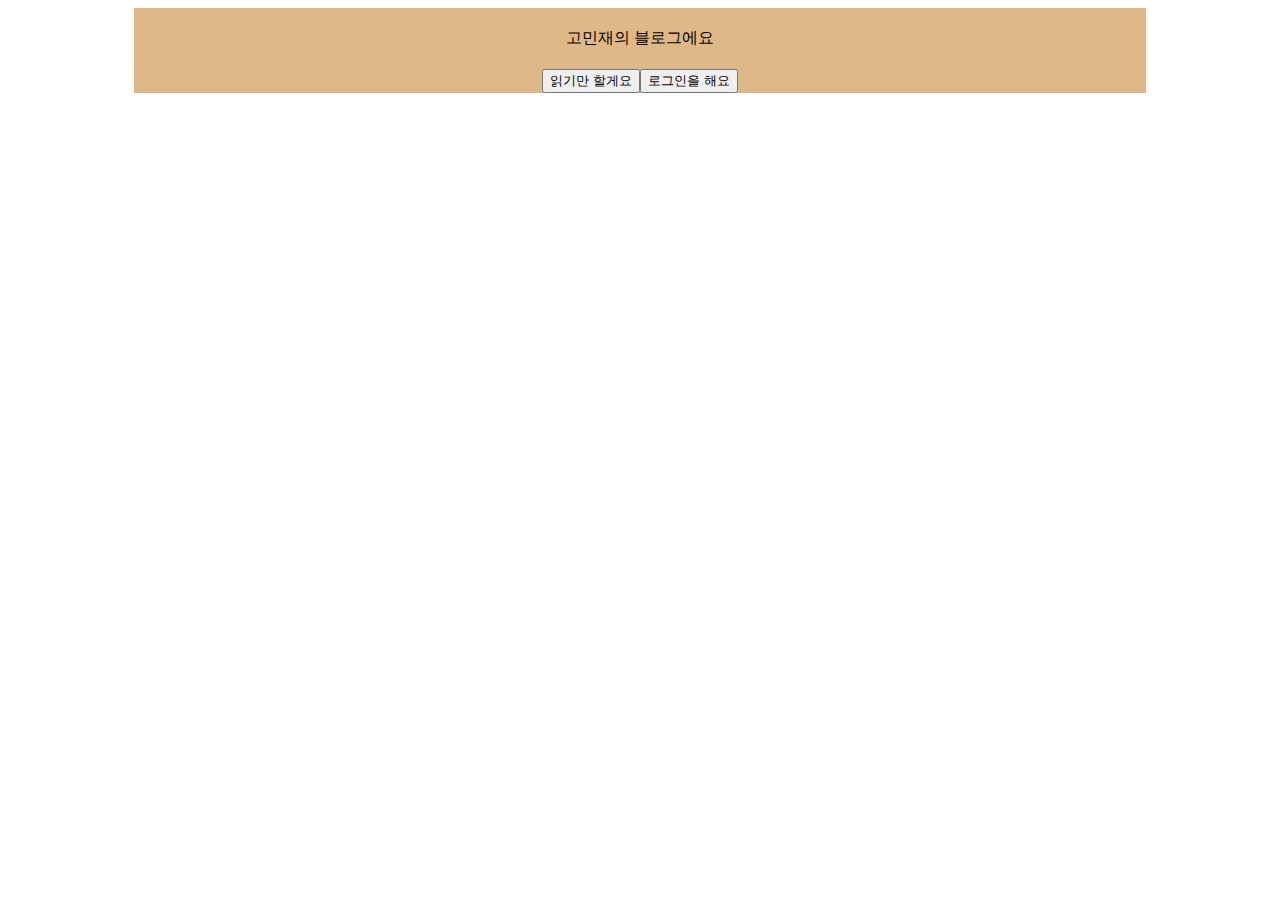
<file: index.html>
<!DOCTYPE html>
<html lang="en">
<head>
    <link rel="stylesheet" href="main.css" />
    <meta charset="UTF-8">
    <meta name="viewport" content="width=device-width, initial-scale=1.0">
    <title>Document</title>
</head>
<body>
    <div id = "main_container"></div>
    <script src = "main.js"></script>
</body>
</html>
</file>
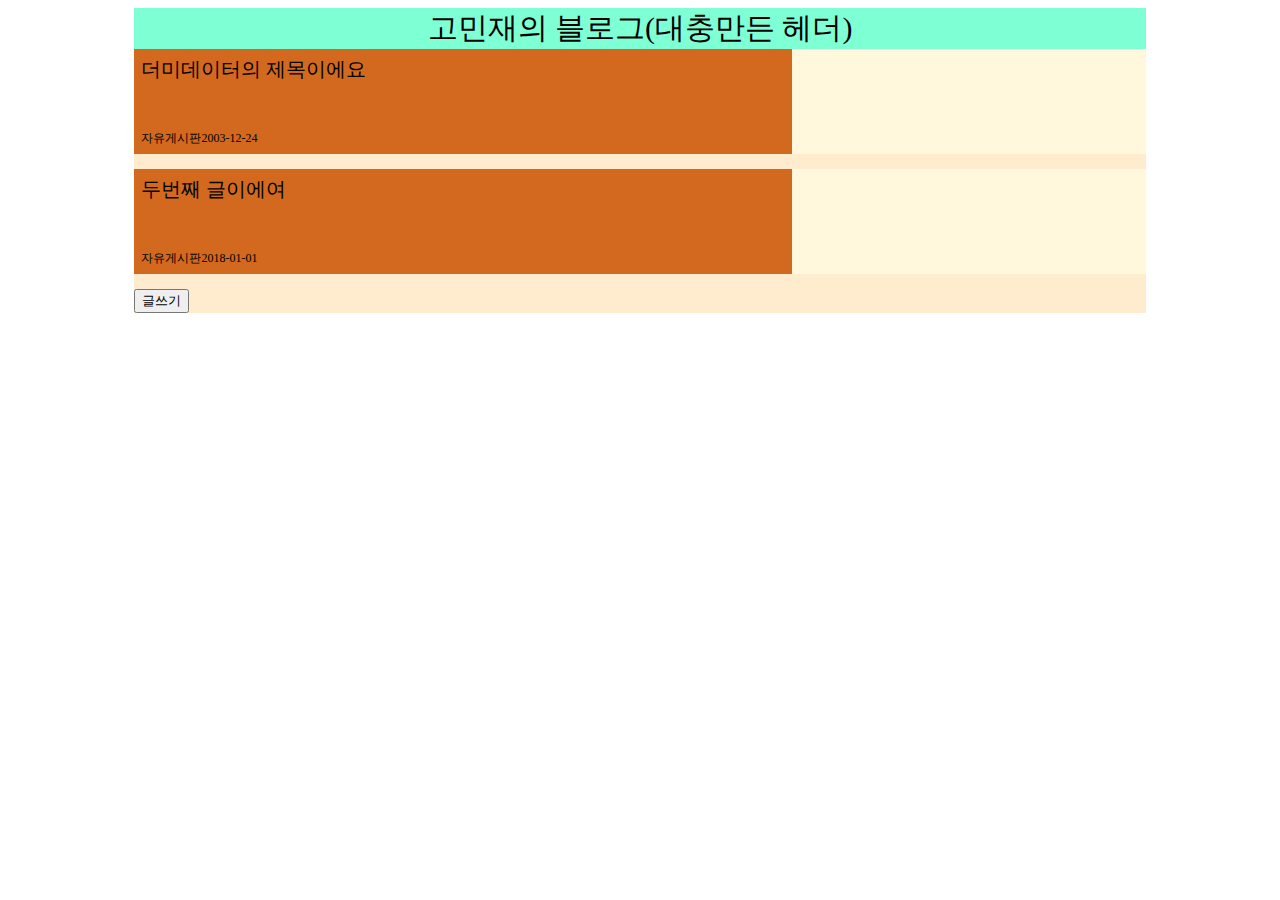
<file: articles.html>
<!DOCTYPE html>
<html lang="en">
<head>
    <meta charset="UTF-8">
    <meta name="viewport" content="width=device-width, initial-scale=1.0">
    <link rel="stylesheet" href="articles.css" />
    <title>Document</title>
</head>
<body>
    <div id = "main_container"></div>
    <script src="articles.js"></script>
</body>
</html>
</file>
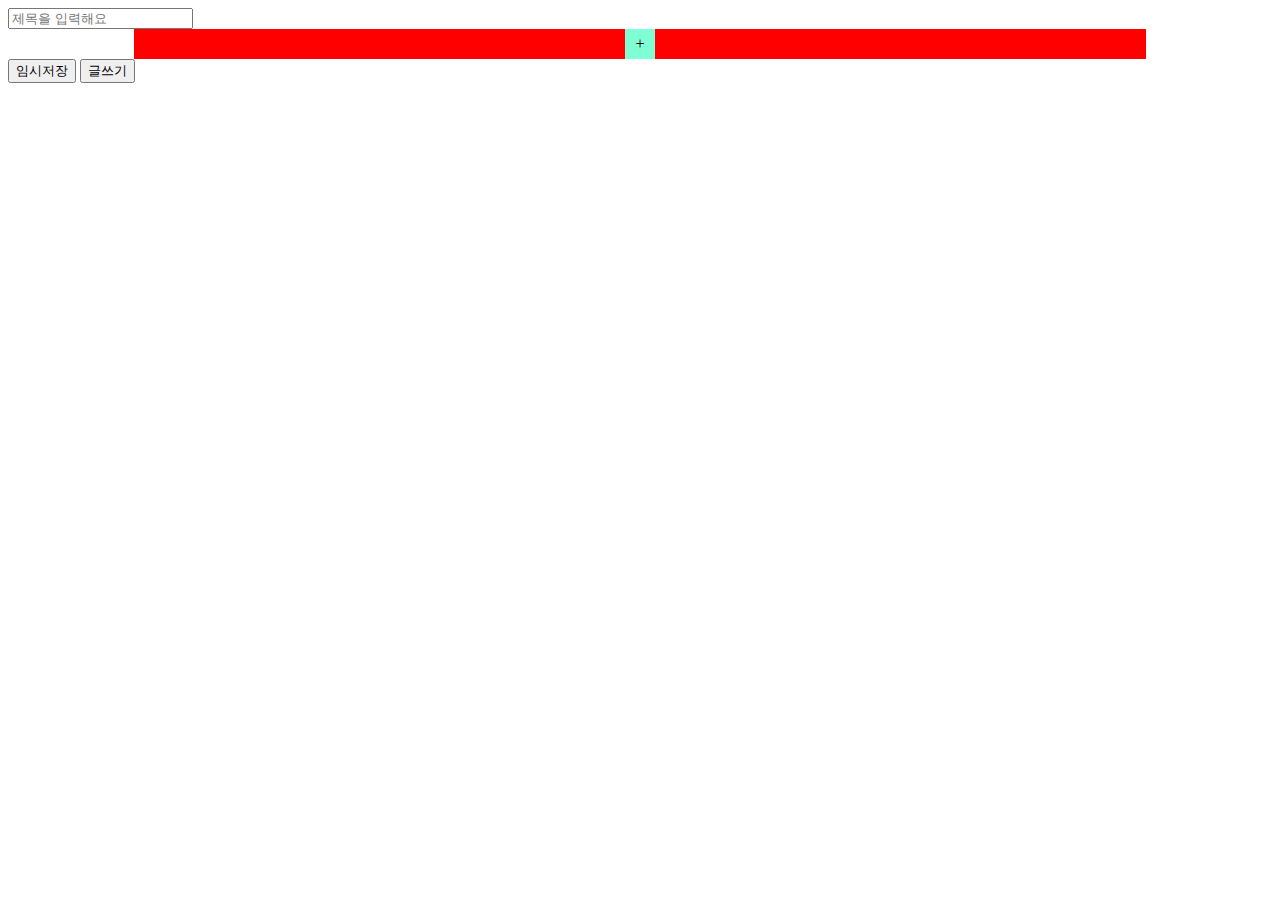
<file: write_page.html>
<!DOCTYPE html>
<html lang="en">
<head>
    <meta charset="UTF-8">
    <meta name="viewport" content="width=device-width, initial-scale=1.0">
    <title>Document</title>

    <link rel = "stylesheet" href = "write_page.css">
</head>
<body>

    
    <div class = "title_container">
        <input class = "title_input" placeholder="제목을 입력해요">
    </div>

    <div class = "category_container">
        <div class = "category"></div>
    </div>

    <div class = "write_container">
        <div id = "writer"></div>
        <div class = "adder" id = "adder">+</div>
    </div>
    
    <div class = submit_form>
        <form>
            <button>임시저장</button>
            <button type = "button" onclick = "submit_write()">글쓰기</button>
        </form>
    </div>
    <script src = "write_page.js"></script>
</body>
</html>
</file>
<file: main.css>
#main_container {
    background-color: burlywood;
    text-align: center;
    width: 80%;
    margin: auto;  
}

.intro_header {
    padding: 20px;
}
</file>
<file: articles.css>
#main_container {
    background-color: blanchedalmond;
    width: 80%;
    margin: auto;
}

header {
    text-align: center;
    font-size: 30px;
    background-color: aquamarine;
}

.article {
    margin-bottom: 15px;
    background-color: chocolate;
    cursor: pointer;
    position: relative;
}

.articleTitle {
    padding: 7px;
    font-size: 20px;
    height: 60px;
    width: 60%;
}

.articleInfo {
    font-size: 12px;
    padding: 7px;
}

.thumbnail {
    width: 35%;
    height: 100%;
    background-color: cornsilk;
    display: inline-block;
    position: absolute;
    right: 0;
    top: 0;
}
</file>
<file: write_page.css>
.write_container {
    background-color: red;
    width: 80%;
    align-items: center;
    margin: auto;
}

.adder {
    margin: auto;
    text-align: center;
    background-color: aquamarine;
    width: 30px;
    height: 30px;
    line-height: 30px;
    cursor: pointer;
}

.line {
    background-color: antiquewhite;
    cursor: pointer;
}

.block_container {
    display: flex;
}

.block {
    display: flex;           /* flex로 가로 정렬 */
    flex-direction: row;     /* 기본 방향이므로 명시적으로 설정 */
    overflow: hidden;        /* 넘치는 부분은 잘리도록 설정 */
    margin: 0;
    height: 100px;   
    width: 100%;
    background-color: lightblue;
    position: relative;
}


textarea {
    display: inline-block;
    white-space: pre-line;
    margin: 0;
    height: 100%;
    padding: 0;
    width: 100%;
    background-color: transparent;
    border: 0;
    font-size: 15px;
    resize: none;
}

textarea:focus {
    border: 0;
}

.txtButton {
    margin-left: auto;
}

.menuButton {
    padding: 2px;
    margin-right: 7px;
    background-color: aqua;
    width: 40px;
    text-align: center;
    cursor: pointer;
}

.menu {
    display: flex;
}

.blockButton {
    display: inline-block;
    margin: 3px;
    background-color: aliceblue;
    width: 20px;
    height: 20px;
    text-align: center;
}

.buttonConatainer {
    position: absolute;
    top: 0;
    background-color: red;
    right: 0;
    opacity: 0.5;
}
</file>
